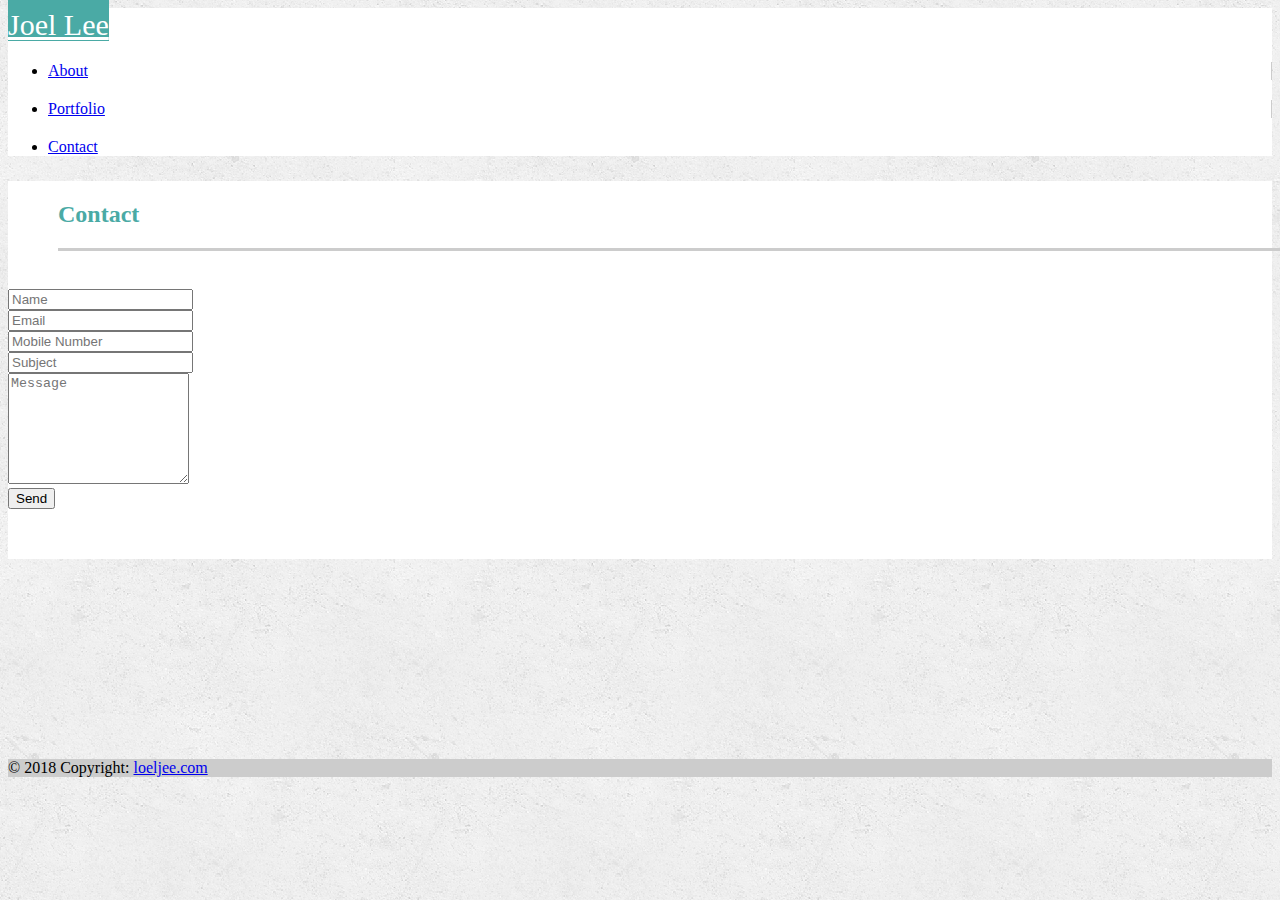
<file: contact.html>
<!DOCTYPE html>

<html class="no-js">

<head>
    <link rel="icon" type="image/png" href="assets/images/lj.png">
    <link rel="stylesheet" href="https://stackpath.bootstrapcdn.com/bootstrap/4.1.3/css/bootstrap.min.css" integrity="sha384-MCw98/SFnGE8fJT3GXwEOngsV7Zt27NXFoaoApmYm81iuXoPkFOJwJ8ERdknLPMO"
        crossorigin="anonymous">
    <meta name="viewport" content="width=device-width, initial-scale=1">
    <meta charset="utf-8">
    <link rel="stylesheet" href="">
    <link rel="stylesheet" href="assets/css/style.css">
</head>

<body>
    <header>
        <div class="container">

            <div class="row">
                    <a class="col-sm-3 col-md-2 navbar navbar-brand" href="cover.html">Joel Lee</a>
                    <div class="offset-md-3 col-md-6 col-sm-8">
                        <ul class="nav">
                            <li class=" active nav-item">
                                <a class="nav-link" href="index.html">About</a>
                            </li>
                            <li class="nav-item">
                                <a class="nav-link" href="portfolio.html">Portfolio</a>
                            </li>
                            <li class="nav-item c">
                                <a class="nav-link" href="contact.html">Contact</a>
                            </li>
                        </ul>
                    </div>
                </div>
            </div>
        </div>
    </header>

    <div class="container body">
        <div class="row">
            <h2>Contact</h2>
        </div>
        <div class="container">
                <div class="col-md-12">
                    <div class="form-area">  
                        <form role="form">
                        <br style="clear:both">

                                    <div class="form-group">
                                        <input type="text" class="form-control" id="name" name="name" placeholder="Name" required>
                                    </div>
                                    <div class="form-group">
                                        <input type="text" class="form-control" id="email" name="email" placeholder="Email" required>
                                    </div>
                                    <div class="form-group">
                                        <input type="text" class="form-control" id="mobile" name="mobile" placeholder="Mobile Number" required>
                                    </div>
                                    <div class="form-group">
                                        <input type="text" class="form-control" id="subject" name="subject" placeholder="Subject" required>
                                    </div>
                                    <div class="form-group">
                                    <textarea class="form-control" type="textarea" id="message" placeholder="Message" maxlength="140" rows="7"></textarea>                    
                                    </div>
            
                        <button type="button" id="submit" name="submit" class="btn btn-info pull-right">Send</button>
                        </form>
                    </div>
                </div>
                </div>
 </div>
    <div class="footer-copyright  text-center py-3">© 2018 Copyright:
        <a href="http://loeljee.com"> loeljee.com</a>
    </div>
</body>

</html>
</file>
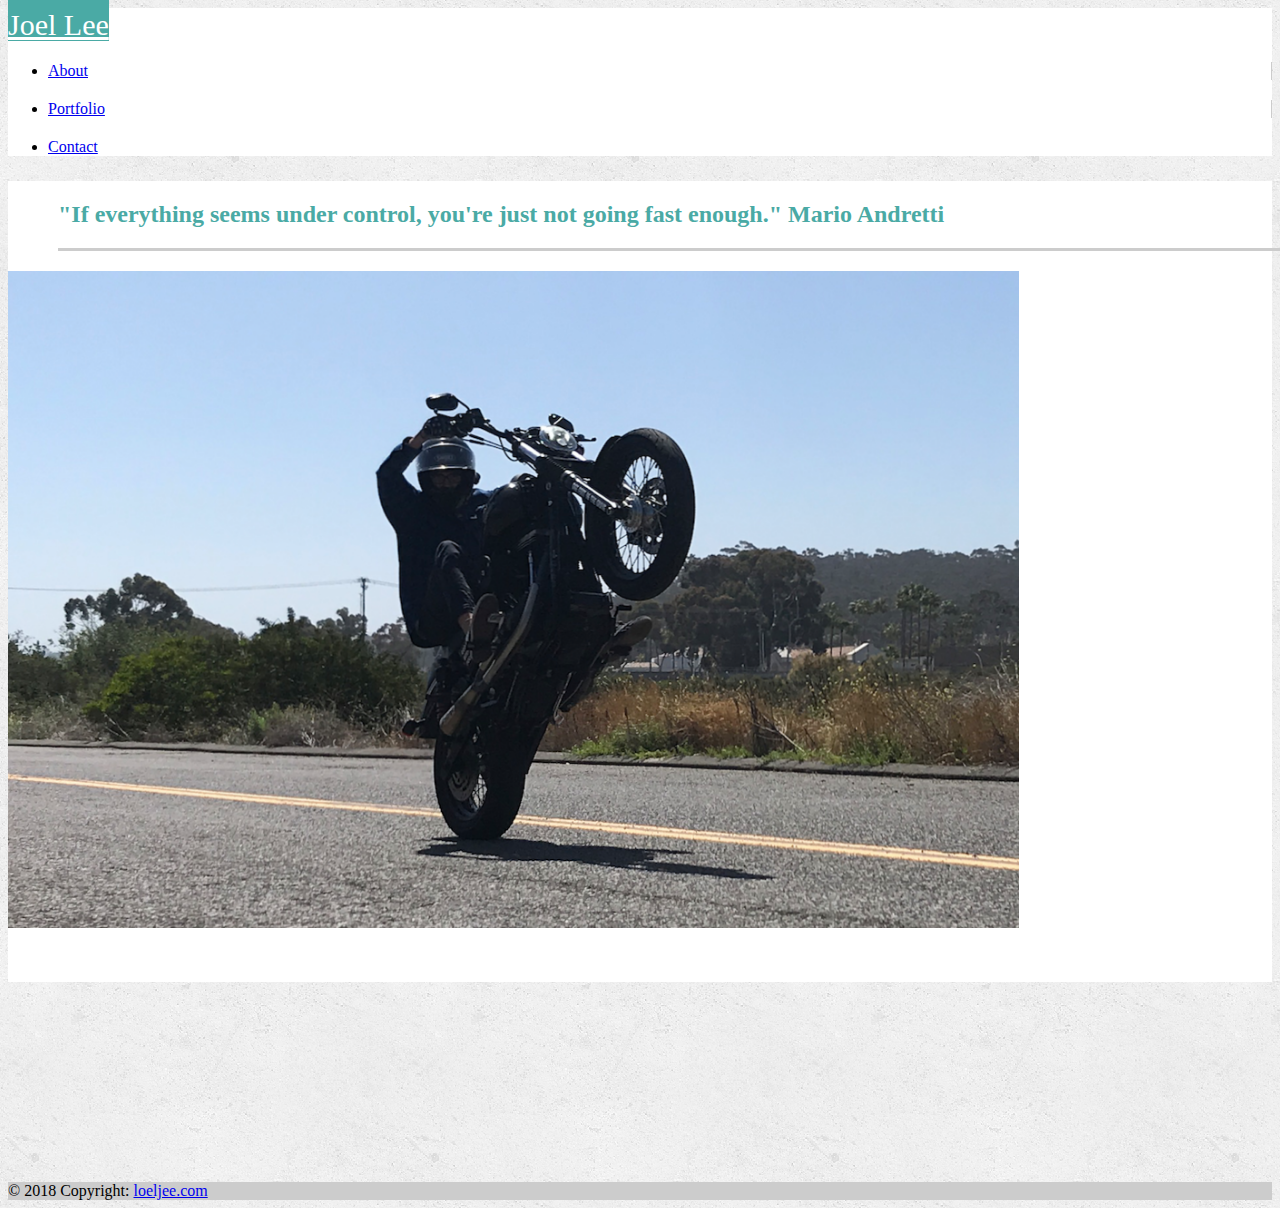
<file: cover.html>
<!DOCTYPE html>

<html class="no-js">

<head>
    <link rel="icon" type="image/png" href="assets/images/lj.png">
    <link rel="stylesheet" href="https://stackpath.bootstrapcdn.com/bootstrap/4.1.3/css/bootstrap.min.css" integrity="sha384-MCw98/SFnGE8fJT3GXwEOngsV7Zt27NXFoaoApmYm81iuXoPkFOJwJ8ERdknLPMO"
        crossorigin="anonymous">
    <meta name="viewport" content="width=device-width, initial-scale=1">
    <meta charset="utf-8">
    <link rel="stylesheet" href="">
    <link rel="stylesheet" href="assets/css/style.css">
</head>

<body>
    <header>
        <div class="container">

            <div class="row">
                <a class="col-sm-3 col-md-2 navbar navbar-brand" href="cover.html">Joel Lee</a>
                <div class="offset-md-3 col-md-6 col-sm-8">
                    <ul class="nav">
                        <li class=" active nav-item">
                            <a class="nav-link" href="index.html">About</a>
                        </li>
                        <li class="nav-item">
                            <a class="nav-link" href="portfolio.html">Portfolio</a>
                        </li>
                        <li class="nav-item c">
                            <a class="nav-link" href="contact.html">Contact</a>
                        </li>
                    </ul>
                </div>
            </div>
        </div>
        </div>
    </header>

    <div class="container body">
        <div class="row">
            <h2 id="mario">"If everything seems under control, you're just not going fast enough." Mario Andretti</h2>
            <img class="things" id="wheelie" src="assets/images/wheelie.png" alt="Joel doing a harley wheelie">
        </div>
    </div>

    <div class="footer-copyright  text-center py-3">© 2018 Copyright:
        <a href="http://loeljee.com"> loeljee.com</a>
    </div>
</body>

</html>
</file>
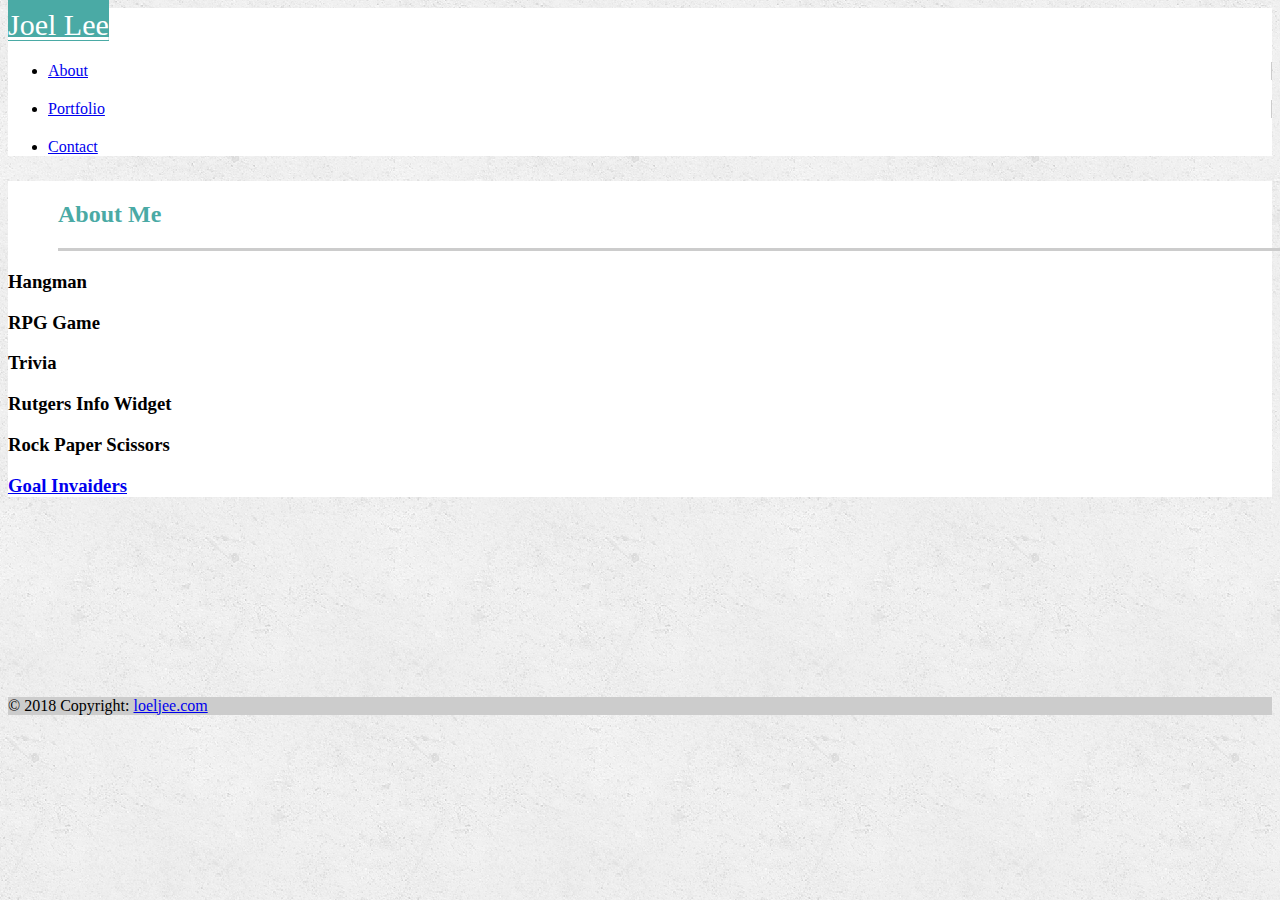
<file: portfolio.html>
<!DOCTYPE html>

<html class="no-js">

<head>
    <link rel="icon" type="image/png" href="assets/images/lj.png">
    <link rel="stylesheet" href="https://stackpath.bootstrapcdn.com/bootstrap/4.1.3/css/bootstrap.min.css" integrity="sha384-MCw98/SFnGE8fJT3GXwEOngsV7Zt27NXFoaoApmYm81iuXoPkFOJwJ8ERdknLPMO"
        crossorigin="anonymous">
    <meta name="viewport" content="width=device-width, initial-scale=1">
    <meta charset="utf-8">
    <link rel="stylesheet" href="">
    <link rel="stylesheet" href="assets/css/style.css">
</head>

<body>
    <header>
        <div class="container">

            <div class="row">
                <a class="col-sm-3 col-md-2 navbar navbar-brand" href="cover.html">Joel Lee</a>
                <div class="offset-md-3 col-md-6 col-sm-8">
                    <ul class="nav">
                        <li class=" active nav-item">
                            <a class="nav-link" href="index.html">About</a>
                        </li>
                        <li class="nav-item">
                            <a class="nav-link" href="portfolio.html">Portfolio</a>
                        </li>
                        <li class="nav-item c">
                            <a class="nav-link" href="contact.html">Contact</a>
                        </li>
                    </ul>
                </div>
            </div>
        </div>
        </div>
    </header>

    <div class="container body">
        <div class="row">
            <h2>About Me</h2>
        </div>
        <div class="things">
            <div class="pics" id="hangman">
                <h3>Hangman</h3>
            </div>
            <div class="pics" id="rpg">
                <h3>RPG Game</h3>
            </div>
        </div>

        <div class="things">
            <div class="pics" id="trivia">
                <h3>Trivia</h3>
            </div>
            <div class="pics" id="rutgers">
                <h3>Rutgers Info Widget</h3>
            </div>
        </div>

        <div class="things">
            <div class="pics" id="rock">
                <h3>Rock Paper Scissors</h3>
            </div>
            <a class="pics" id="goal" href=https://scratch.mit.edu/projects/235301591/#fullscreen>
                <h3>Goal Invaiders</h3>
            </a>
        </div>
    </div>
    <div class="footer-copyright  text-center py-3">© 2018 Copyright:
        <a href="http://loeljee.com"> loeljee.com</a>
    </div>
</body>

</html>
</file>
<file: assets/css/style.css>
body {
    background:url(../images/concrete_seamless.png);
}

header {
    background: #ffffff;
    margin-bottom: 25px;
}
img {
    padding-bottom: 50px;
    margin-right: 20px;
}

h2 {
    
    margin:20px 50px;
    padding: 20px 0px;
    width: 100%;
    color: #4aaaa5;
    border-bottom: 3px solid #cccccc;
}


.navbar {
    font-size: 18px;
    background: #ffffff;
    padding-top: 20px;
}

.navbar-brand {
    background: #4aaaa5;
    color: #ffffff;
    font-size: 30px;
    text-align: center;
}

.body {
    background: #ffffff;
}

.nav-item {
    border-right: 1px solid #cccccc;
    margin: 20px 0px;
    
}

.c {
    border: 0px;
}

.footer-copyright {
    background: #cccccc;
    bottom: 0px;
    margin-top: 200px;
}

#submit {
    margin-bottom: 50px;
}

#wheelie{
    width: 80%;
    height: auto;
    margin: auto;
}
</file>
